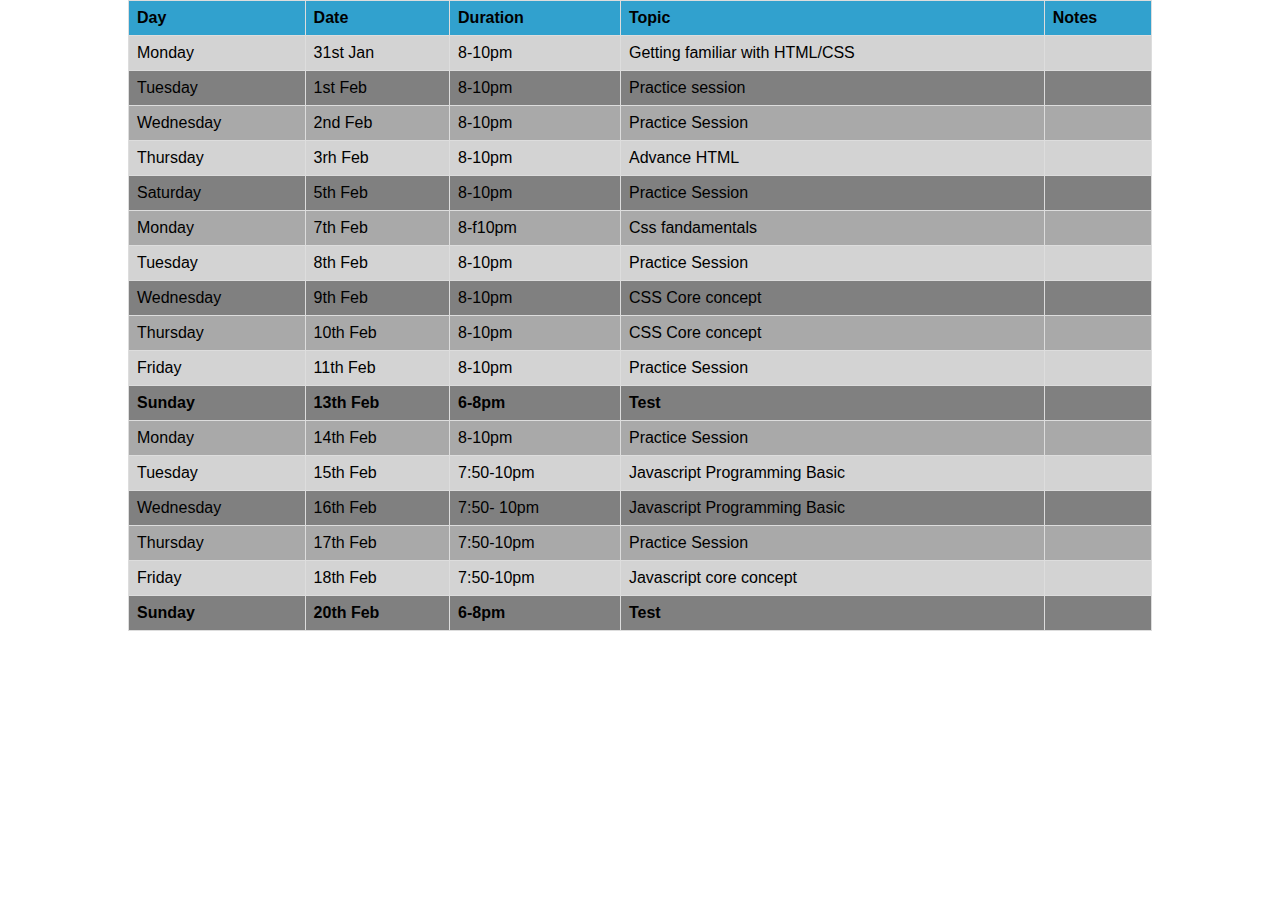
<file: 18feb/index.html>
<!DOCTYPE html>
<html>
<head>
	<meta charset="utf-8">
	<meta name="viewport" content="width=device-width, initial-scale=1">
	<link rel="stylesheet" type="text/css" href="index.css">
    <link rel="icon" href="./images/download.jfif"></link>
	<title></title>
</head>
<body>
	<table>
		<thead>
			<tr style="background: rgb(49, 161, 206);">
				<th>Day</th>
				<th>Date</th>
				<th>Duration</th>
				<th>Topic</th>
				<th>Notes</th>
			</tr>
		</thead>
		<tbody>
			<tr>
				<td>Monday</td>
				<td>31st Jan</td>
				<td>8-10pm</td>
				<td>Getting familiar with HTML/CSS</td>
				<td></td>
			</tr>
			<tr>
				<td>Tuesday</td>
				<td>1st Feb</td>
				<td>8-10pm</td>
				<td>Practice session</td>
				<td></td>
			</tr>
			<tr>
				<td>Wednesday</td>
				<td>2nd Feb</td>
				<td>8-10pm</td>
				<td>Practice Session</td>
				<td></td>
			</tr>
			<tr>
				<td>Thursday</td>
				<td>3rh Feb</td>
				<td>8-10pm</td>
				<td>Advance HTML</td>
				<td></td>
			</tr>
			<tr>
				<td>Saturday</td>
				<td>5th Feb</td>
				<td>8-10pm</td>
				<td>Practice Session</td>
				<td></td>
			</tr>
			<tr>
				<td>Monday</td>
				<td>7th Feb</td>
				<td>8-f10pm</td>
				<td>Css fandamentals</td>
				<td></td>
			</tr>
			<tr>
				<td>Tuesday</td>
				<td>8th Feb</td>
				<td>8-10pm</td>
				<td>Practice Session</td>
				<td></td>
			</tr>
			<tr>
				<td>Wednesday</td>
				<td>9th Feb</td>
				<td>8-10pm</td>
				<td>CSS Core concept</td>
				<td></td>
			</tr>
			<tr>
				<td>Thursday</td>
				<td>10th Feb</td>
				<td>8-10pm</td>
				<td>CSS Core concept</td>
				<td></td>
			</tr>
			<tr>
				<td>Friday</td>
				<td>11th Feb</td>
				<td>8-10pm</td>
				<td>Practice Session</td>
				<td></td>
			</tr>
			<tr class="font-bold">
				<td>Sunday</td>
				<td>13th Feb</td>
				<td>6-8pm</td>
				<td>Test</td>
				<td></td>
			</tr>
			<tr>
				<td>Monday</td>
				<td>14th Feb</td>
				<td>8-10pm</td>
				<td>Practice Session</td>
				<td></td>
			</tr>
			<tr>
				<td>Tuesday</td>
				<td>15th Feb</td>
				<td>7:50-10pm</td>
				<td>Javascript Programming Basic</td>
				<td></td>
			</tr>
			<tr>
				<td>Wednesday</td>
				<td>16th Feb</td>
				<td>7:50- 10pm</td>
				<td>Javascript Programming Basic</td>
				<td></td>
			</tr>
			<tr>
				<td>Thursday</td>
				<td>17th Feb</td>
				<td>7:50-10pm</td>
				<td>Practice Session</td>
				<td></td>
			</tr>
			<tr>
				<td>Friday</td>
				<td>18th Feb</td>
				<td>7:50-10pm</td>
				<td>Javascript core concept</td>
				<td></td>
			</tr>
			<tr class="font-bold">
				<td>Sunday</td>
				<td>20th Feb</td>
				<td>6-8pm</td>
				<td>Test</td>
				<td></td>
			</tr>

		</tbody>
	</table>

</body>
</html>
</file>
<file: 18feb/index.css>
*{
	padding: 0;
	margin: 0;
}
table{
	border-collapse: collapse;
	width: 80%;
	font-family: sans-serif;
	margin: auto;
}
.font-bold{
	font-weight: bold;
}
td, th{
   border: 1px solid #dddddd;
   text-align: left;
   padding: 8px;
}

tr:nth-child(3n-2){
	background: lightgray;
	
}
tr:nth-child(3n-1){
	background: gray;
	
}
tr:nth-child(3n){
	background: darkgray;
	
}
</file>
